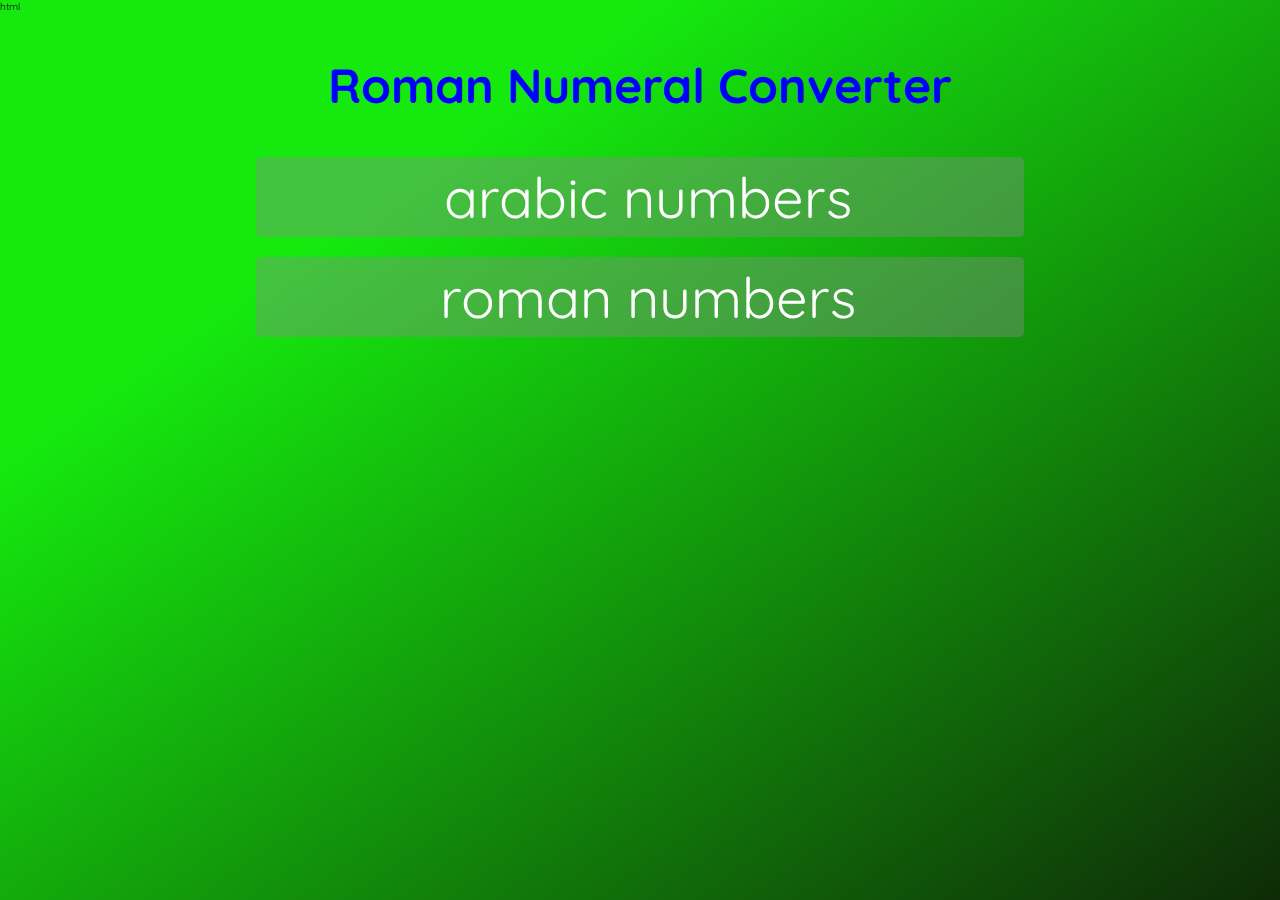
<file: romanNumeralConverter/project/index.html>
html
<!DOCTYPE html>
<html lang="en" dir="ltr">
  <head>
    <meta charset="utf-8">
    <meta name="viewport" content="width=device-width,initial-scale=1.0">
    <!-- Googlr fonts -->
    <link href="https://fonts.googleapis.com/css?family=Quicksand" rel="stylesheet">
    <link rel="stylesheet" href="style.css">
    <title>Roman Numeral Conversion</title>
  </head>
  <body>
    <div class="main">
      <h1 lang="en" style="color: blue">Roman Numeral Converter</h1>
  
      </ul>
      <!-- arbic input -->
      <input id="arabicInput" type="text" name="arabic"  placeholder="arabic numbers">
      <!-- roman input -->
      <input id="romanInput" type="text" name="roma" value="" placeholder="roman numbers">
    </div>
    <script type="text/javascript" src="app.js">
    </script>
  </body>
</html>
</file>
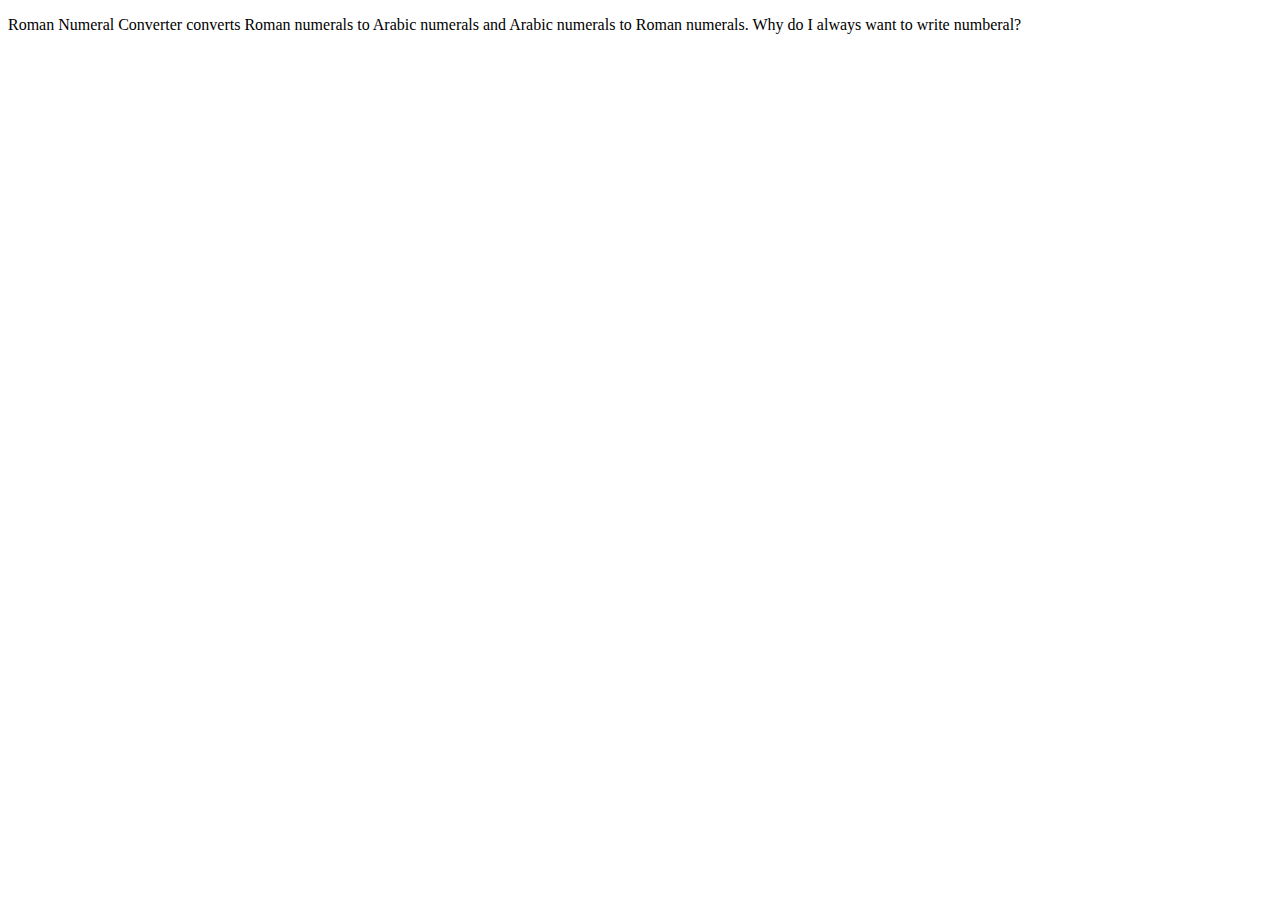
<file: romanNumeralConverter/hi.html>
<!DOCTYPE html>
<html lang='en'>
   <head>
       <meta charset='utf-8' />
       <title> Test Page</title>
   </head>
   <body>
       <main>
        <p> Roman Numeral Converter converts Roman numerals to Arabic numerals and Arabic numerals to Roman numerals. Why do I always want to write numberal? </p>
       </main>
  </body>
</html>
</file>
<file: romanNumeralConverter/project/style.css>
body{
	margin: 0;
	padding: 0;
	box-sizing: border-box;
	font-size: 10px;
	font-family: 'Quicksand', sans-serif;
	background-image: linear-gradient(325deg,#0e2b07 0%,#15e90e 74%);
}
.main{
	display: flex;
	flex-direction: column;
	align-items: center;
	/*justify-content: center;*/
	padding: 10px;
	height: 96vh;
}
h1{
	font-size: 3rem;
	color: #fff;
	font-weight: bold;
}
input{
	outline: 0;
	width: 60vw;
	margin: 10px 0;
	height: 80px;
	padding: 5px;
	padding-left: 20px;
	border-style: none;
	border-radius: 5px;
	background: rgba(138,138,138,.4);
	font-size: 3.5rem;
	color:#fff;
	text-align: center;
	font-family: 'Quicksand', sans-serif;
}
::placeholder{
	color: #fff;
}

@media(max-width: 500px) {
	body{
		padding-top: 20px;
	}
	h1{
		font-size: 2rem;
	}
	input{
		width: 90vw;
		font-size: 2rem;
	}

}
</file>
